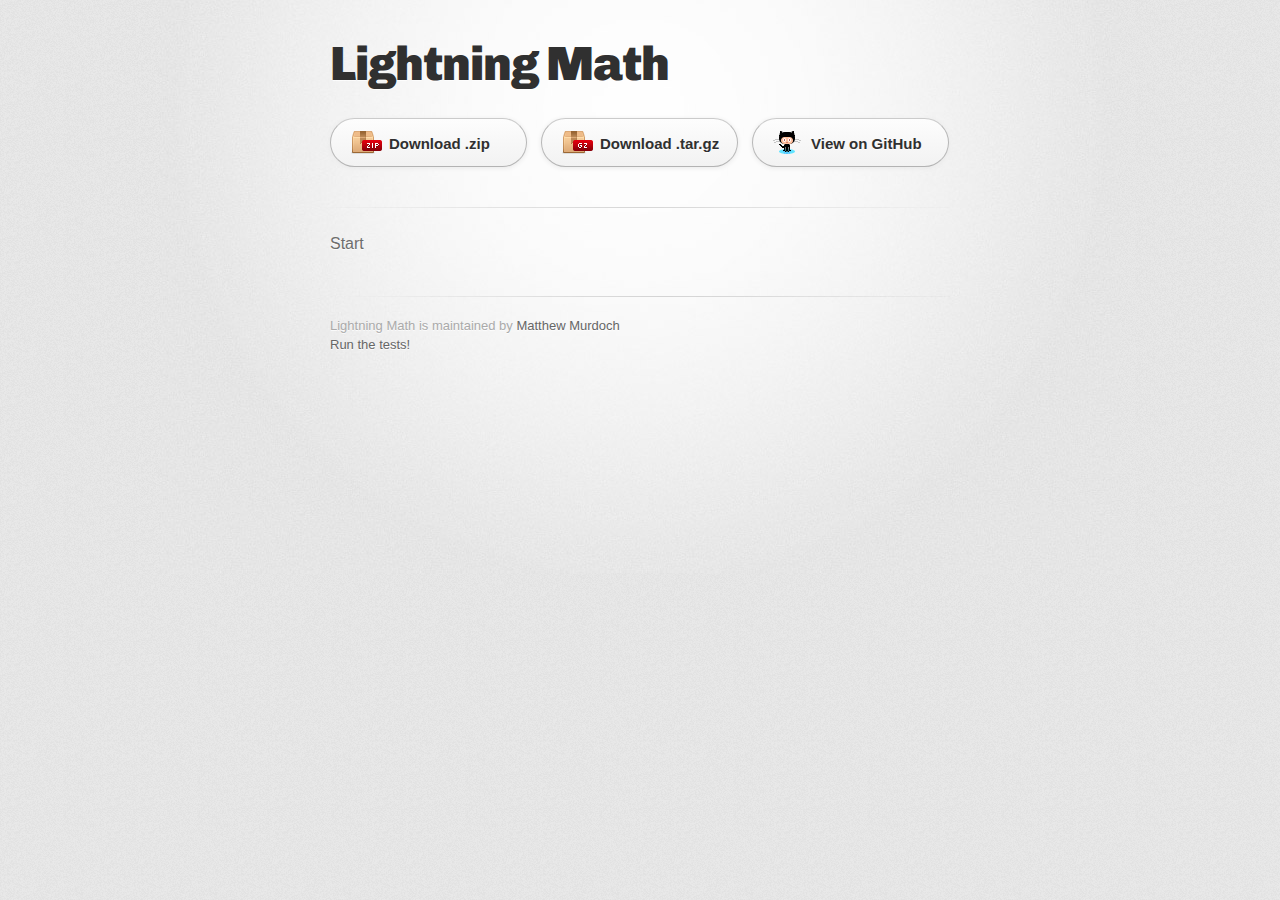
<file: index.html>
<!DOCTYPE html>
<html>
  <head>
    <meta charset='utf-8'>
    <meta http-equiv="X-UA-Compatible" content="chrome=1">
    <link href='https://fonts.googleapis.com/css?family=Chivo:900' rel='stylesheet' type='text/css'>
    <link rel="stylesheet" type="text/css" href="stylesheets/stylesheet.css" media="screen" />
    <link rel="stylesheet" type="text/css" href="stylesheets/pygment_trac.css" media="screen" />
    <link rel="stylesheet" type="text/css" href="stylesheets/print.css" media="print" />
    <!--[if lt IE 9]>
    <script src="//html5shiv.googlecode.com/svn/trunk/html5.js"></script>
    <![endif]-->

    <script src="js/Lightning.js"></script>
    <script src="js/jquery-1.3.2.min.js"></script>
    <script src="js/clock.js"></script>
    <script src="js/math_quiz.js"></script>
    <script src="js/math_question_outcome.js"></script>
    <script src="js/math_quiz_ui.js"></script>
    <script>
      $(function () {
        var ui = Lightning.math.math_quiz_ui([[12, 34]]);
        ui.reset();
      });
    </script>
    <title>Lightning Math by Matthew Murdoch</title>
  </head>

  <body>
    <div id="container">
      <div class="inner">
        <header>
          <h1>Lightning Math</h1>
        </header>

        <section id="downloads" class="clearfix">
          <a href="https://github.com/mmurdoch/lightning/zipball/master" id="download-zip" class="button"><span>Download .zip</span></a>
          <a href="https://github.com/mmurdoch/lightning/tarball/master" id="download-tar-gz" class="button"><span>Download .tar.gz</span></a>
          <a href="https://github.com/mmurdoch/lightning" id="view-on-github" class="button"><span>View on GitHub</span></a>
        </section>

        <hr/>

        <section id="main_content">
          <span id="start">Start</span>
          <span id="question-marker">?</span>
          <span id="multiplicand"></span>
          <span id="multiplication-symbol">X</span>
          <span id="multiplier"></span>
          <span id="equals-symbol"></span>
          <span id="start"></span>
          <span id="answer"></span>
          <span id="results"></span>
          <span id="results-chart"></span>
          <span id="correct-count"></span>
          <span id="incorrect-count"></span>
          <span id="total-count"></span>
        </section>

        <footer>
          Lightning Math is maintained by <a href="https://github.com/mmurdoch">Matthew Murdoch</a><br/>
          <a href="http://mmurdoch.github.com/lightning/js/test">Run the tests!</a>
        </footer>
      </div>
    </div>
  </body>
</html>
</file>
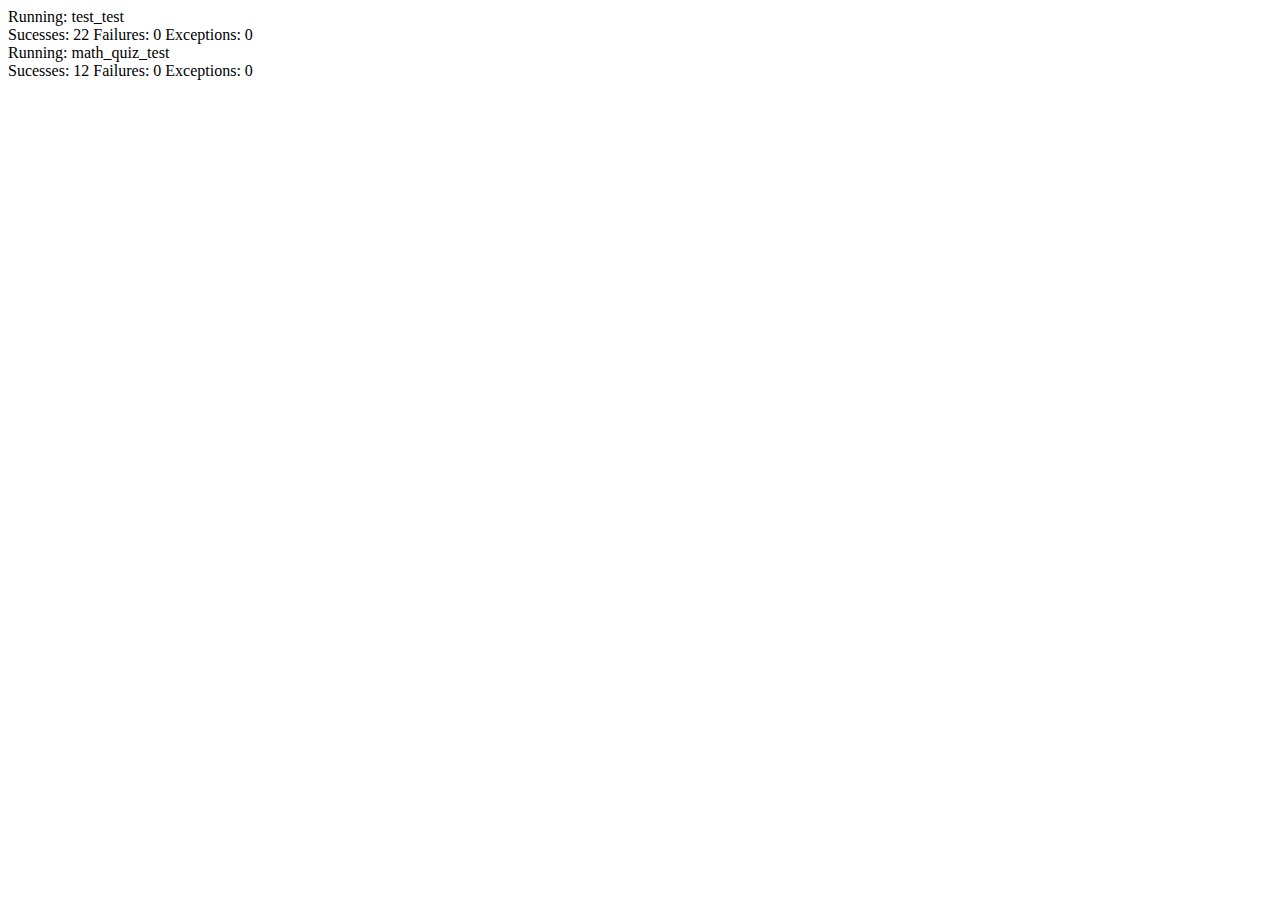
<file: js/test/index.html>
<html>
<head>
  <script src="../Lightning.js"></script>
  <script src="../jquery-1.3.2.min.js"></script>

  <script src="test.js"></script>
  <script src="test_test.js"></script>

  <script src="../clock.js"></script>
  <script src="test_clock.js"></script>

  <script src="../math_quiz.js"></script>
  <script src="../math_question_outcome.js"></script>
  <script src="math_quiz_test.js"></script>
  <script>
    $(function () {
      var test_runner = Lightning.test.test_runner();
      test_runner.add_test(Lightning.test.test_test());
      test_runner.add_test(Lightning.math.math_quiz_test());
      test_runner.run();
    });
  </script>
</head>
<body/>
</html>
</file>
<file: stylesheets/pygment_trac.css>
.highlight  { background: #ffffff; }
.highlight .c { color: #999988; font-style: italic } /* Comment */
.highlight .err { color: #a61717; background-color: #e3d2d2 } /* Error */
.highlight .k { font-weight: bold } /* Keyword */
.highlight .o { font-weight: bold } /* Operator */
.highlight .cm { color: #999988; font-style: italic } /* Comment.Multiline */
.highlight .cp { color: #999999; font-weight: bold } /* Comment.Preproc */
.highlight .c1 { color: #999988; font-style: italic } /* Comment.Single */
.highlight .cs { color: #999999; font-weight: bold; font-style: italic } /* Comment.Special */
.highlight .gd { color: #000000; background-color: #ffdddd } /* Generic.Deleted */
.highlight .gd .x { color: #000000; background-color: #ffaaaa } /* Generic.Deleted.Specific */
.highlight .ge { font-style: italic } /* Generic.Emph */
.highlight .gr { color: #aa0000 } /* Generic.Error */
.highlight .gh { color: #999999 } /* Generic.Heading */
.highlight .gi { color: #000000; background-color: #ddffdd } /* Generic.Inserted */
.highlight .gi .x { color: #000000; background-color: #aaffaa } /* Generic.Inserted.Specific */
.highlight .go { color: #888888 } /* Generic.Output */
.highlight .gp { color: #555555 } /* Generic.Prompt */
.highlight .gs { font-weight: bold } /* Generic.Strong */
.highlight .gu { color: #800080; font-weight: bold; } /* Generic.Subheading */
.highlight .gt { color: #aa0000 } /* Generic.Traceback */
.highlight .kc { font-weight: bold } /* Keyword.Constant */
.highlight .kd { font-weight: bold } /* Keyword.Declaration */
.highlight .kn { font-weight: bold } /* Keyword.Namespace */
.highlight .kp { font-weight: bold } /* Keyword.Pseudo */
.highlight .kr { font-weight: bold } /* Keyword.Reserved */
.highlight .kt { color: #445588; font-weight: bold } /* Keyword.Type */
.highlight .m { color: #009999 } /* Literal.Number */
.highlight .s { color: #d14 } /* Literal.String */
.highlight .na { color: #008080 } /* Name.Attribute */
.highlight .nb { color: #0086B3 } /* Name.Builtin */
.highlight .nc { color: #445588; font-weight: bold } /* Name.Class */
.highlight .no { color: #008080 } /* Name.Constant */
.highlight .ni { color: #800080 } /* Name.Entity */
.highlight .ne { color: #990000; font-weight: bold } /* Name.Exception */
.highlight .nf { color: #990000; font-weight: bold } /* Name.Function */
.highlight .nn { color: #555555 } /* Name.Namespace */
.highlight .nt { color: #000080 } /* Name.Tag */
.highlight .nv { color: #008080 } /* Name.Variable */
.highlight .ow { font-weight: bold } /* Operator.Word */
.highlight .w { color: #bbbbbb } /* Text.Whitespace */
.highlight .mf { color: #009999 } /* Literal.Number.Float */
.highlight .mh { color: #009999 } /* Literal.Number.Hex */
.highlight .mi { color: #009999 } /* Literal.Number.Integer */
.highlight .mo { color: #009999 } /* Literal.Number.Oct */
.highlight .sb { color: #d14 } /* Literal.String.Backtick */
.highlight .sc { color: #d14 } /* Literal.String.Char */
.highlight .sd { color: #d14 } /* Literal.String.Doc */
.highlight .s2 { color: #d14 } /* Literal.String.Double */
.highlight .se { color: #d14 } /* Literal.String.Escape */
.highlight .sh { color: #d14 } /* Literal.String.Heredoc */
.highlight .si { color: #d14 } /* Literal.String.Interpol */
.highlight .sx { color: #d14 } /* Literal.String.Other */
.highlight .sr { color: #009926 } /* Literal.String.Regex */
.highlight .s1 { color: #d14 } /* Literal.String.Single */
.highlight .ss { color: #990073 } /* Literal.String.Symbol */
.highlight .bp { color: #999999 } /* Name.Builtin.Pseudo */
.highlight .vc { color: #008080 } /* Name.Variable.Class */
.highlight .vg { color: #008080 } /* Name.Variable.Global */
.highlight .vi { color: #008080 } /* Name.Variable.Instance */
.highlight .il { color: #009999 } /* Literal.Number.Integer.Long */

.type-csharp .highlight .k { color: #0000FF }
.type-csharp .highlight .kt { color: #0000FF }
.type-csharp .highlight .nf { color: #000000; font-weight: normal }
.type-csharp .highlight .nc { color: #2B91AF }
.type-csharp .highlight .nn { color: #000000 }
.type-csharp .highlight .s { color: #A31515 }
.type-csharp .highlight .sc { color: #A31515 }
</file>
<file: stylesheets/print.css>
html, body, div, span, applet, object, iframe,
h1, h2, h3, h4, h5, h6, p, blockquote, pre,
a, abbr, acronym, address, big, cite, code,
del, dfn, em, img, ins, kbd, q, s, samp,
small, strike, strong, sub, sup, tt, var,
b, u, i, center,
dl, dt, dd, ol, ul, li,
fieldset, form, label, legend,
table, caption, tbody, tfoot, thead, tr, th, td,
article, aside, canvas, details, embed, 
figure, figcaption, footer, header, hgroup, 
menu, nav, output, ruby, section, summary,
time, mark, audio, video {
  margin: 0;
  padding: 0;
  border: 0;
  font-size: 100%;
  font: inherit;
  vertical-align: baseline;
}
/* HTML5 display-role reset for older browsers */
article, aside, details, figcaption, figure, 
footer, header, hgroup, menu, nav, section {
  display: block;
}
body {
  line-height: 1;
}
ol, ul {
  list-style: none;
}
blockquote, q {
  quotes: none;
}
blockquote:before, blockquote:after,
q:before, q:after {
  content: '';
  content: none;
}
table {
  border-collapse: collapse;
  border-spacing: 0;
}
body {
  font-size: 13px;
  line-height: 1.5; 
  font-family: 'Helvetica Neue', Helvetica, Arial, serif;
  color: #000;
}

a {
  color: #d5000d;
  font-weight: bold;
}

header {
  padding-top: 35px;
  padding-bottom: 10px;
}

header h1 {
  font-weight: bold;
  letter-spacing: -1px;
  font-size: 48px;
  color: #303030;
  line-height: 1.2;
}

header h2 {
  letter-spacing: -1px;
  font-size: 24px;
  color: #aaa;
  font-weight: normal;
  line-height: 1.3;
}
#downloads {
  display: none;
}
#main_content {
  padding-top: 20px;
}

code, pre {
  font-family: Monaco, "Bitstream Vera Sans Mono", "Lucida Console", Terminal;
  color: #222;
  margin-bottom: 30px;
  font-size: 12px;
}

code {
  padding: 0 3px;
}

pre {
  border: solid 1px #ddd;
  padding: 20px;
  overflow: auto;
}
pre code {
  padding: 0;
}

ul, ol, dl {
  margin-bottom: 20px;
}


/* COMMON STYLES */

table {
  width: 100%;
  border: 1px solid #ebebeb;
}

th {
  font-weight: 500;
}

td {
  border: 1px solid #ebebeb;
  text-align: center; 
  font-weight: 300;
}

form {
  background: #f2f2f2;
  padding: 20px;
  
}


/* GENERAL ELEMENT TYPE STYLES */

h1 {
  font-size: 2.8em;
} 

h2 {
  font-size: 22px;
  font-weight: bold;
  color: #303030;
  margin-bottom: 8px;
} 

h3 {
  color: #d5000d;
  font-size: 18px;
  font-weight: bold;
  margin-bottom: 8px;
} 
 
h4 {
  font-size: 16px;
  color: #303030;
  font-weight: bold;
} 

h5 {
  font-size: 1em;
  color: #303030;
} 

h6 {
  font-size: .8em;
  color: #303030;
} 

p {
  font-weight: 300;
  margin-bottom: 20px;
}
 
a {
  text-decoration: none;
}

p a {
  font-weight: 400;
}

blockquote {
  font-size: 1.6em;
  border-left: 10px solid #e9e9e9;
  margin-bottom: 20px;
  padding: 0 0 0 30px;
}

ul li {
  list-style: disc inside;
  padding-left: 20px;
}

ol li {
  list-style: decimal inside;
  padding-left: 3px;
}

dl dd {
  font-style: italic;
  font-weight: 100;
}

footer {
  margin-top: 40px;
  padding-top: 20px;
  padding-bottom: 30px;
  font-size: 13px;
  color: #aaa;
}

footer a {
  color: #666;
}

/* MISC */
.clearfix:after {
  clear: both;
  content: '.';
  display: block;
  visibility: hidden;
  height: 0;
}

.clearfix {display: inline-block;}
* html .clearfix {height: 1%;}
.clearfix {display: block;}
</file>
<file: stylesheets/stylesheet.css>
/* http://meyerweb.com/eric/tools/css/reset/ 
   v2.0 | 20110126
   License: none (public domain)
*/
html, body, div, span, applet, object, iframe,
h1, h2, h3, h4, h5, h6, p, blockquote, pre,
a, abbr, acronym, address, big, cite, code,
del, dfn, em, img, ins, kbd, q, s, samp,
small, strike, strong, sub, sup, tt, var,
b, u, i, center,
dl, dt, dd, ol, ul, li,
fieldset, form, label, legend,
table, caption, tbody, tfoot, thead, tr, th, td,
article, aside, canvas, details, embed, 
figure, figcaption, footer, header, hgroup, 
menu, nav, output, ruby, section, summary,
time, mark, audio, video {
	margin: 0;
	padding: 0;
	border: 0;
	font-size: 100%;
	font: inherit;
	vertical-align: baseline;
}
/* HTML5 display-role reset for older browsers */
article, aside, details, figcaption, figure, 
footer, header, hgroup, menu, nav, section {
	display: block;
}
body {
	line-height: 1;
}
ol, ul {
	list-style: none;
}
blockquote, q {
	quotes: none;
}
blockquote:before, blockquote:after,
q:before, q:after {
	content: '';
	content: none;
}
table {
	border-collapse: collapse;
	border-spacing: 0;
}

/* LAYOUT STYLES */
body {
  font-size: 1em;
  line-height: 1.5; 
  background: #e7e7e7 url(../images/body-bg.png) 0 0 repeat;
  font-family: 'Helvetica Neue', Helvetica, Arial, serif;
  text-shadow: 0 1px 0 rgba(255, 255, 255, 0.8);
  color: #6d6d6d;
}

a {
  color: #d5000d;
}
a:hover {
  color: #c5000c;
}

header {
  padding-top: 35px;
  padding-bottom: 25px;
}

header h1 {
  font-family: 'Chivo', 'Helvetica Neue', Helvetica, Arial, serif; font-weight: 900;
  letter-spacing: -1px;
  font-size: 48px;
  color: #303030;
  line-height: 1.2;
}

header h2 {
  letter-spacing: -1px;
  font-size: 24px;
  color: #aaa;
  font-weight: normal;
  line-height: 1.3;
}

#container {
  background: transparent url(../images/highlight-bg.jpg) 50% 0 no-repeat;
  min-height: 595px;
}

.inner {
  width: 620px;
  margin: 0 auto;
}

#container .inner img {
  max-width: 100%;
}

#downloads {
  margin-bottom: 40px;
}

a.button {
  -moz-border-radius: 30px;
  -webkit-border-radius: 30px;                     
  border-radius: 30px;
  border-top: solid 1px #cbcbcb;
  border-left: solid 1px #b7b7b7;
  border-right: solid 1px #b7b7b7;
  border-bottom: solid 1px #b3b3b3;
  color: #303030;
  line-height: 25px;
  font-weight: bold;
  font-size: 15px;
  padding: 12px 8px 12px 8px;
  display: block;
  float: left;
  width: 179px;
  margin-right: 14px;  
  background: #fdfdfd; /* Old browsers */
  background: -moz-linear-gradient(top,  #fdfdfd 0%, #f2f2f2 100%); /* FF3.6+ */
  background: -webkit-gradient(linear, left top, left bottom, color-stop(0%,#fdfdfd), color-stop(100%,#f2f2f2)); /* Chrome,Safari4+ */
  background: -webkit-linear-gradient(top,  #fdfdfd 0%,#f2f2f2 100%); /* Chrome10+,Safari5.1+ */
  background: -o-linear-gradient(top,  #fdfdfd 0%,#f2f2f2 100%); /* Opera 11.10+ */
  background: -ms-linear-gradient(top,  #fdfdfd 0%,#f2f2f2 100%); /* IE10+ */
  background: linear-gradient(top,  #fdfdfd 0%,#f2f2f2 100%); /* W3C */
  filter: progid:DXImageTransform.Microsoft.gradient( startColorstr='#fdfdfd', endColorstr='#f2f2f2',GradientType=0 ); /* IE6-9 */
  -webkit-box-shadow: 10px 10px 5px #888;
  -moz-box-shadow: 10px 10px 5px #888;
  box-shadow: 0px 1px 5px #e8e8e8;
}
a.button:hover {
  border-top: solid 1px #b7b7b7;
  border-left: solid 1px #b3b3b3;
  border-right: solid 1px #b3b3b3;
  border-bottom: solid 1px #b3b3b3;
  background: #fafafa; /* Old browsers */
  background: -moz-linear-gradient(top,  #fdfdfd 0%, #f6f6f6 100%); /* FF3.6+ */
  background: -webkit-gradient(linear, left top, left bottom, color-stop(0%,#fdfdfd), color-stop(100%,#f6f6f6)); /* Chrome,Safari4+ */
  background: -webkit-linear-gradient(top,  #fdfdfd 0%,#f6f6f6 100%); /* Chrome10+,Safari5.1+ */
  background: -o-linear-gradient(top,  #fdfdfd 0%,#f6f6f6 100%); /* Opera 11.10+ */
  background: -ms-linear-gradient(top,  #fdfdfd 0%,#f6f6f6 100%); /* IE10+ */
  background: linear-gradient(top,  #fdfdfd 0%,#f6f6f6, 100%); /* W3C */
  filter: progid:DXImageTransform.Microsoft.gradient( startColorstr='#fdfdfd', endColorstr='#f6f6f6',GradientType=0 ); /* IE6-9 */
}

a.button span {
  padding-left: 50px;
  display: block;
  height: 23px;
}

#download-zip span {
  background: transparent url(../images/zip-icon.png) 12px 50% no-repeat;
}
#download-tar-gz span {
  background: transparent url(../images/tar-gz-icon.png) 12px 50% no-repeat;
}
#view-on-github span {
  background: transparent url(../images/octocat-icon.png) 12px 50% no-repeat;
}
#view-on-github {
  margin-right: 0;
}

code, pre {
  font-family: Monaco, "Bitstream Vera Sans Mono", "Lucida Console", Terminal;
  color: #222;
  margin-bottom: 30px;
  font-size: 14px;
}

code {
  background-color: #f2f2f2;
  border: solid 1px #ddd;
  padding: 0 3px;
}

pre {
  padding: 20px;
  background: #303030;
  color: #f2f2f2;
  text-shadow: none;
  overflow: auto;
}
pre code {
  color: #f2f2f2;
  background-color: #303030;
  border: none;
  padding: 0;
}

ul, ol, dl {
  margin-bottom: 20px;
}


/* COMMON STYLES */

hr {
  height: 1px;
  line-height: 1px;
  margin-top: 1em;
  padding-bottom: 1em;
  border: none;
  background: transparent url('../images/hr.png') 50% 0 no-repeat;
}

strong {
  font-weight: bold;
}

em {
  font-style: italic;
}

table {
  width: 100%;
  border: 1px solid #ebebeb;
}

th {
  font-weight: 500;
}

td {
  border: 1px solid #ebebeb;
  text-align: center; 
  font-weight: 300;
}

form {
  background: #f2f2f2;
  padding: 20px;
  
}


/* GENERAL ELEMENT TYPE STYLES */

h1 {
  font-size: 32px;
} 

h2 {
  font-size: 22px;
  font-weight: bold;
  color: #303030;
  margin-bottom: 8px;
} 

h3 {
  color: #d5000d;
  font-size: 18px;
  font-weight: bold;
  margin-bottom: 8px;
} 
 
h4 {
  font-size: 16px;
  color: #303030;
  font-weight: bold;
} 

h5 {
  font-size: 1em;
  color: #303030;
} 

h6 {
  font-size: .8em;
  color: #303030;
} 

p {
  font-weight: 300;
  margin-bottom: 20px;
}
 
a {
  text-decoration: none;
}

p a {
  font-weight: 400;
}

blockquote {
  font-size: 1.6em;
  border-left: 10px solid #e9e9e9;
  margin-bottom: 20px;
  padding: 0 0 0 30px;
}

ul li {
  list-style: disc inside;
  padding-left: 20px;
}

ol li {
  list-style: decimal inside;
  padding-left: 3px;
}

dl dt {
  color: #303030;
}

footer {
  background: transparent url('../images/hr.png') 0 0 no-repeat;
  margin-top: 40px;
  padding-top: 20px;
  padding-bottom: 30px;
  font-size: 13px;
  color: #aaa;
}

footer a {
  color: #666;
}
footer a:hover {
  color: #444;
}

/* MISC */
.clearfix:after {
  clear: both;
  content: '.';
  display: block;
  visibility: hidden;
  height: 0;
}

.clearfix {display: inline-block;}
* html .clearfix {height: 1%;}
.clearfix {display: block;}

/* #Media Queries
================================================== */

/* Smaller than standard 960 (devices and browsers) */
@media only screen and (max-width: 959px) {}

/* Tablet Portrait size to standard 960 (devices and browsers) */
@media only screen and (min-width: 768px) and (max-width: 959px) {}

/* All Mobile Sizes (devices and browser) */
@media only screen and (max-width: 767px) {
  header {
    padding-top: 10px;
    padding-bottom: 10px;
  }
  #downloads {
    margin-bottom: 25px;
  }
  #download-zip, #download-tar-gz {
    display: none;
  }
  .inner {
    width: 94%;
    margin: 0 auto;
  }
}

/* Mobile Landscape Size to Tablet Portrait (devices and browsers) */
@media only screen and (min-width: 480px) and (max-width: 767px) {}

/* Mobile Portrait Size to Mobile Landscape Size (devices and browsers) */
@media only screen and (max-width: 479px) {}
</file>
